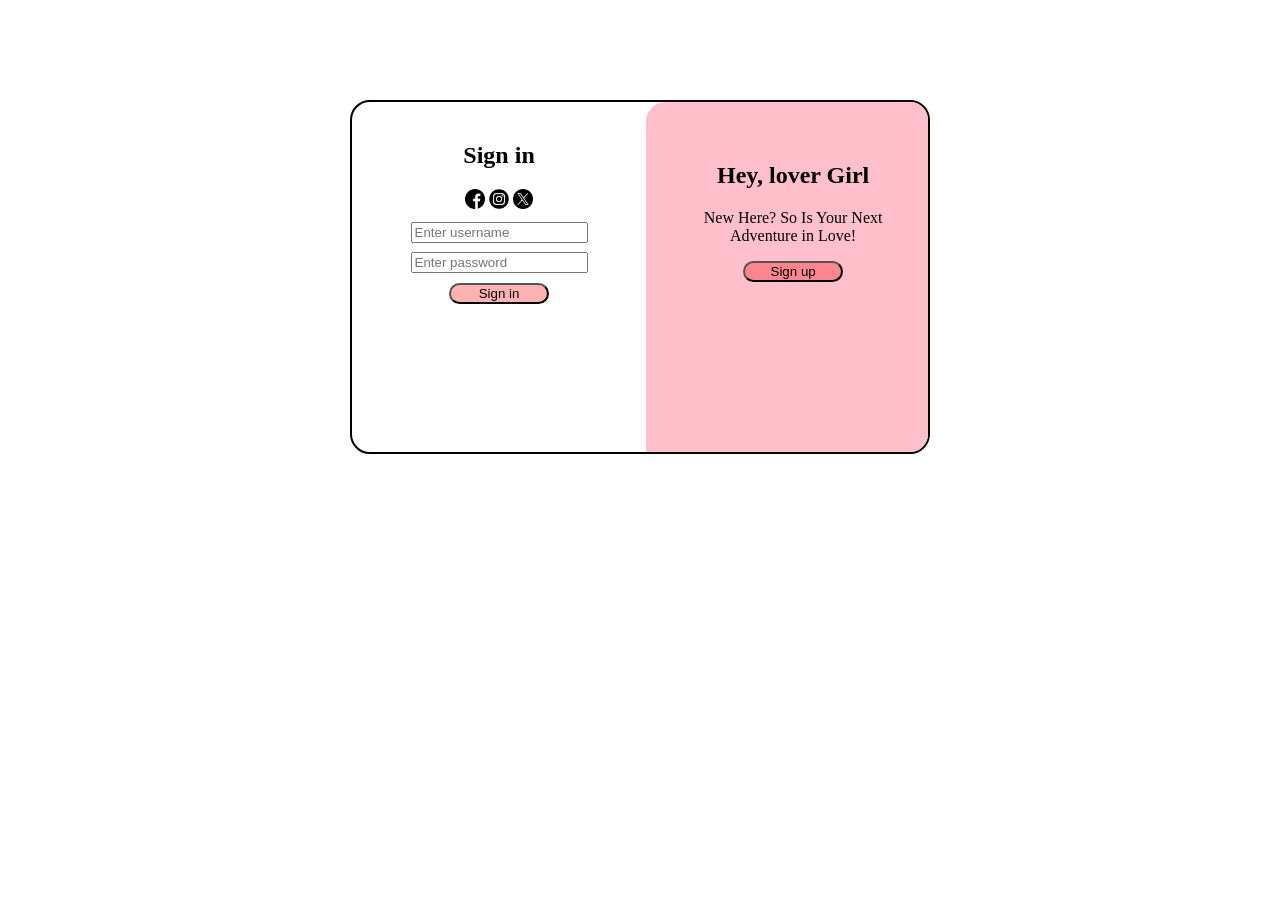
<file: index.html>
<!DOCTYPE html>
<html lang="en">
<head>
    <meta charset="UTF-8">
    <meta name="viewport" content="width=device-width, initial-scale=1.0">
    <title>Document</title>
    <link rel="stylesheet" href="CSS/style.css">
</head>
<body>

    <main>
        <div class="form-container">
        <section class="Signin"> 
            <h1>Sign in</h1>
            <div class="icon">
                <img src="images/facebook (1).png" alt="facebook">
                <img src="images/instagram.png" alt="instagram">
                <img src="images/twitter.png" alt="twitter">
            </div>
            <form action="" class="form_signin">
                <input type="text" name="Username" id="Username" placeholder="Enter username">
                <input type="password" name="password" id="password" placeholder="Enter password">
                <button>Sign in</button>
            </form>
        </section>
        <section class="Welcome">
            <div>
                <h2>Hey, lover Girl</h2>
                <p>New Here? So Is Your Next Adventure in Love!</p>
                <button>Sign up</button>
            </div>
        </section>
        <section class="return">
            <div>
                <h2>Hey, lover Girl</h2>
                <p>Your Next Chapter Starts With a Simple Hello.</p>
                <button>Sign In</button>
            </div>
        </section>
        <section class="Signup">
            <h1>Sign up</h1>
            <div class="icon">
                <img src="images/facebook (1).png" alt="facebook">
                <img src="images/instagram.png" alt="instagram">
                <img src="images/twitter.png" alt="twitter">
            </div>
            <form action="" class="form_signup">
                <input type="text" name="Name" id="Name" placeholder="Enter your name">
                <input type="text" name="Surname" id="Surname" placeholder="Enter your Surname">
                <input type="text" name="Username" id="Username" placeholder="Create username">
                <input type="number" name="phone" id="phone" placeholder="Enter your cell Number">
                <input type="email" name="Email" id="Email" placeholder="Enter your email">
                <input type="password" name="Create_password" id="Create_password" placeholder="Create Password">
                <input type="password" name="password" id="password" placeholder="Renter Password">

                <button>Sign Up</button>
            </form>
        </section>
    </div>
    </main>


      <script src="JS/script.js"></script>
</body>
</html>
</file>
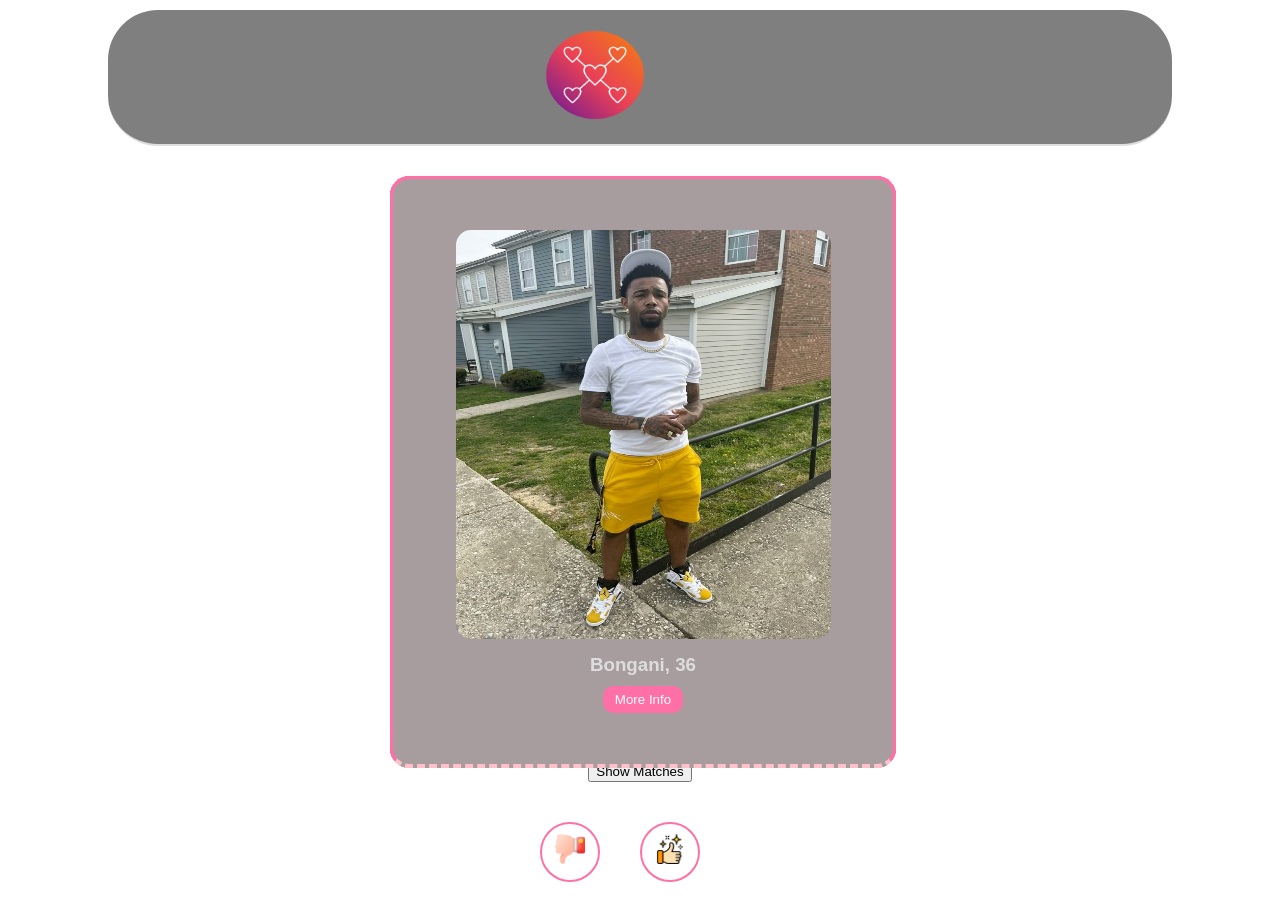
<file: find.html>
<!DOCTYPE html>
<html lang="en">
<head>
  <meta charset="UTF-8" />
  <meta name="viewport" content="width=device-width, initial-scale=1.0" />
  <title>Swipe Dating Site</title>
  <link rel="stylesheet" href="CSS/find.css">
</head>
<body>
  <!-- <div class="instructions">
    <p><strong>PC:</strong> Click and drag left or right to swipe</p>
    <p><strong>Phone:</strong> Slide left (not interested) or right (interested)</p>
    <p>Or use the arrows below to choose</p>
  </div> -->
  <video autoplay muted loop id="myVideo">
    <source src="video/3129595-uhd_3840_2160_30fps.mp4" type="video/mp4">
    Your browser does not support HTML5 video.
  </video>
  
  <nav class="content">
      <div class="links">
          <!-- <a href="home.html"><img src="images/house.png" alt="Home"></a> -->
          <!-- <a href="">About</a> -->
          <!-- <a href="">Review</a> -->
      </div>
      <div class="logo">
          <a href="home.html"><img src="images/share_10974523.png" alt=""></a>
      </div>
      <div class="links">
          <a href=""></a>
          <a href=""></a>
          <a href=""></a>
      </div>
  
    <!-- <button id="myBtn" onclick="myFunction()">Pause</button> -->
  </nav>

  <div class="container" id="cardContainer"></div>

  <aside id="profileDetails"></aside>

  <!-- Button to show matches -->
<button onclick="showMatches()">Show Matches</button>

<!-- Matches display section -->
<section id="matches" style="margin-top: 20px;"></section>


<!-- Chat Modal -->
<div id="chatModal" class="chat-modal">
  <div class="chat-box">
    <div class="chat-header">
      <span id="chatWith">Chat with ...</span>
      <button onclick="closeChat()">X</button>
    </div>
    <div id="chatMessages" class="chat-messages"></div>
    <div class="chat-input">
      <input type="text" id="chatInput" placeholder="Type a message..." />
      <button onclick="sendMessage()">Send</button>
    </div>
  </div>
</div>

  <div class="buttons">
    <button class="arrow-button" onclick="swipe('left')"><img src="images/dislike.png" alt="booo"></button>
    <button class="arrow-button" onclick="swipe('right')"><img src="images/thumbs-up.png" alt="wow"></button>
    <br>
  </div>
<br>

 <script src="JS/find.js"></script>
</body>
</html>
</file>
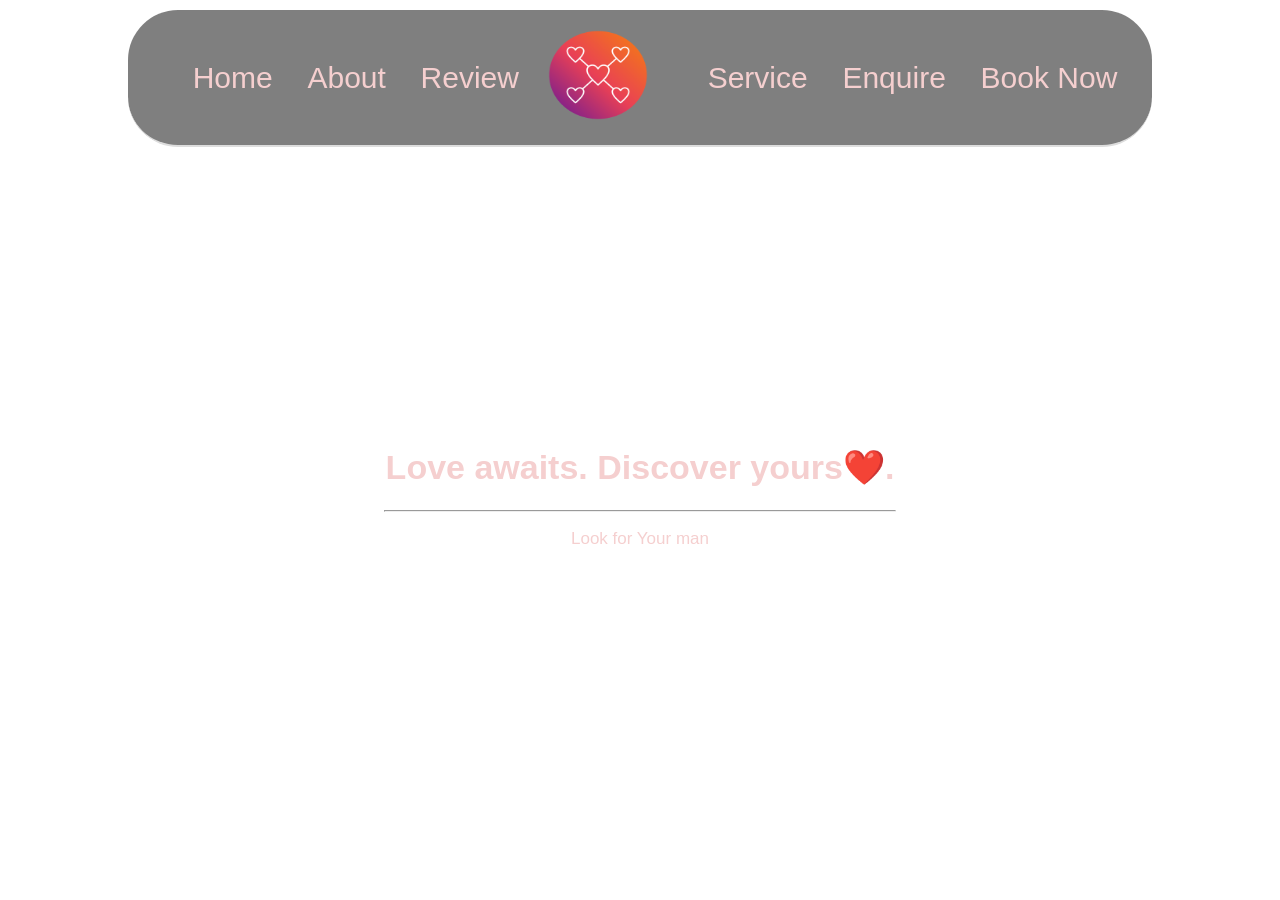
<file: home.html>
<!DOCTYPE html>
<html>
<head>
<meta name="viewport" content="width=device-width, initial-scale=1">
<link rel="stylesheet" href="CSS/home.css">
<title>Home</title>
</head>
<body>

<video autoplay muted loop id="myVideo">
  <source src="video/3129595-uhd_3840_2160_30fps.mp4" type="video/mp4">
  Your browser does not support HTML5 video.
</video>

<nav class="content">
    <div class="links">
        <a href="">Home</a>
        <a href="">About</a>
        <a href="">Review</a>
    </div>
    <div class="logo">
        <img src="images/share_10974523.png" alt="">
    </div>
    <div class="links">
        <a href="">Service</a>
        <a href="">Enquire</a>
        <a href="">Book Now</a>
    </div>

  <!-- <button id="myBtn" onclick="myFunction()">Pause</button> -->
</nav>

<main>
    <h1>Love awaits. Discover yours&#10084;&#65039;.</h1>
    <hr>
    <p>Look for Your man</p>
    <div class="bouncing-arrow">
        <img src="images/navigate-arrows-pointing-to-down.png" alt="">
    </div>

</main>
<br><br><br>

<article>

    <section class="card Darryl">
        <h2>Darryl, 29 – Software Developer, Johannesburg</h2>
        <img src="images/Darryl.jpg" alt="Darryl">
            <h3><b>Bio:</b></h3>
            <p>I'm a calm, thoughtful guy who enjoys deep conversations over coffee and late-night coding sessions. 4
                During weekends, you'll find me hiking in the Magaliesberg or binge-watching sci-fi shows. Looking for someone kind,
                 funny, and open-minded to explore life and good food with.</p>

                 <h3><b>Interests</b></h3> 
             <p>Tech, indie music, hiking, Marvel movies, sushi</p>  
             <h3><b>Looking for:</b></h3>
             <p>A meaningful connection and shared adventures</p>
    </section>
    <section class="card Sipho">
        <h2>Sipho, 34 – Fitness Trainer, Durban</h2>
        <img src="images/People/50d6a06bca3e036a434ce085af150771.jpg" alt="Sipho">
        <h3><b>Bio:</b></h3>
            <p>Energetic, ambitious, and always up for a challenge—whether it's a morning beach run or cooking a new meal.
                 I believe in healthy living, good vibes, and keeping it real. I’m here to meet someone fun, confident,
                  and driven—bonus points if you love dogs!</p>
                  <h3><b>Interests</b></h3>
            <p>Gym, cooking, beach walks, live music, motivational podcasts</p>
            <h3><b>Looking for:</b></h3>
            <p>A strong woman with a kind heart and a love for fitness</p>

    </section>

    
    <section class="card Thabo">
        <h2>Thabo, 26 – Photographer & Creative, Cape Town</h2>
        <img src="images/People/7322238001511b19018e4d889980b8aa.jpg" alt="Thabo">
        
            <h3><b>Bio:</b></h3>
            <p>A free spirit with a camera and a love for storytelling. 
                I live for golden-hour light, deep laughter, and spontaneous road trips. 
                If you're into art galleries, deep convos, and street food, we’ll probably get along just fine.</p>
            <h3><b>Interests</b></h3>
            <p>Photography, poetry, vintage fashion, travel</p>
            <h3><b>Looking for:</b></h3>
            <p>Someone creative, curious, and unafraid to be themselves</p>
       
    </section>

    <section class="card Mpho">
        <h2>Mpho, 31 – High School Teacher, Polokwane</h2>
        <img src="images/People/bc9c67823fc1a8b3c8032791a65ccb7c.jpg" alt="Mpho">
        
            <h3><b>Bio:</b></h3>
            <p>Down-to-earth and big on family values. I teach history by day and read novels or watch documentaries by night. I enjoy meaningful chats, Sunday braais, and helping the people around me grow. I’m here to find someone genuine, warm, and ready to build something real.</p>
            <h3><b>Interests</b></h3>
            <p>Reading, football, teaching, jazz music, community work</p>
            <h3><b>Looking for:</b></h3>
            <p>A sincere, intelligent woman who values loyalty and connection</p>
       
    </section>


</article>

    <section class="more">
        <h2>See more</h2>
        <a href="find.html"><img src="images/love.png" alt=""></a>
    </section>

<script src="JS/home.js"></script>

</body>
</html>
</file>
<file: CSS/style.css>
.icon img{
    width: 20px;
}

main{
    border: black 2px solid;
    border-radius: 20px;
    width: 36em;
    height: 350px;
    margin: 100px auto;
    display: grid;
    grid-template-columns: repeat(2,1fr);
    /* flex-wrap: nowrap; */
    /* justify-content: space-evenly; */
    align-items: center;
    position: relative;
    overflow: hidden;

}

.Signin,.Signup{
    text-align: center;

}
.Signin,.Welcome{
    display: none;
}

.form_signin{
    height: 100px;
    display: flex;
    flex-direction: column;
    justify-content: space-evenly;
    align-items: center;
}
.form_signup{
    height: 220px;
    display: flex;
    flex-direction: column;
    justify-content: space-evenly;
    align-items: center;
}
.Welcome div{
    text-align: center;
    padding: 20px;
}

.Welcome,.return{
    background-color: pink;
    border-radius: 20px;
    text-align: center;
    height: 100%;
}


button{
    border-radius: 30px;
    width: 100px;
    background-color: rgba(255,0,0,0.3);
    transition: background-color 0.3s, transform 0.3s;

}
button:hover {
    background-color: rgba(255, 0, 0, 0.5);
    cursor: pointer;
    transform: scale(1.05);
}

.form-container {
    width: 200%; /* Twice the main width */
    height: 100%;
    display: flex;
    transition: transform 0.5s ease-in-out;
}

.Signin, .Signup, .Welcome, .return {
    width: 32%; /* Take up half the form-container */
    padding: 20px;
}
</file>
<file: CSS/find.css>
body {
    margin: 0;
    font-family: sans-serif;
    /* background: #fbeaff; */
    display: flex;
    flex-direction: column;
    align-items: center;
    height: 100vh;
    overflow: hidden;
  }

    /*video background*/
    #myVideo {
      position: fixed;
      right: 0;
      bottom: 0;
      min-width: 100%; 
      min-height: 100%;
      z-index: -1;
    }
  
    /* navbar */
    
    .content {
      background: rgba(0, 0, 0, 0.5);
      color: #f1f1f1;
      width: 80%;
      padding: 20px;
      margin: 10px auto;
      display: flex;
      flex-direction: row;
      flex-wrap: nowrap;
      justify-content: space-around;
      align-items: center;
      border-radius: 50px;
      border-bottom: #ddd 2px solid;
    }
    
    .links a{
      text-decoration: none;
      margin-left: 30px;
      font-size: 30px;
      color: rgb(245, 207, 207);
    }
  
    #myBtn {
      width: 200px;
      font-size: 18px;
      padding: 10px;
      border: none;
      background: #000;
      color: #fff;
      cursor: pointer;
    }
    
    #myBtn:hover {
      background: #ddd;
      color: black;
    }
  
    nav img{
      width: 100px;
      height: 90px;
    }

    /* change */
  .container {
    position: relative;
    width: 500px;
    height: 700px;
    margin-top: 20px;
  }
  .card {
    position: absolute;
    width: 100%;
    height: 100%;
    background: rgb(167, 156, 158);
    border-radius: 20px;
    /* box-shadow: 0 10px 20px rgba(0,0,0,0.2); */
    border: #ff70a6 3px solid;
    border-bottom: pink 4px dashed;
    display: flex;
    color: #ddd;
    flex-direction: column;
    align-items: center;
    justify-content: center;
    transition: transform 0.3s ease, opacity 0.3s ease;
  }
  .card img {
    width: 80%;
    border-radius: 15px;
    margin-bottom: 15px;
  }
  .card h3 {
    margin: 0;
  }
  .buttons {
    margin-top: 20px;
    display: flex;
    gap: 40px;
  }
  .arrow-button {
    background-color: white;
    border: 2px solid #ff70a6;
    color: #ff70a6;
    border-radius: 50%;
    width: 60px;
    height: 60px;
    font-size: 24px;
    cursor: pointer;
    transition: all 0.2s ease;
  }
  .arrow-button:hover {
    background-color: #ff70a6;
    color: white;
  }

  aside {
    position: fixed;
    right: -300px;
    top: 0;
    width: 300px;
    height: 100%;
    background: white;
    box-shadow: -2px 0 10px rgba(0,0,0,0.2);
    transition: right 0.3s ease;
    padding: 20px;
    overflow-y: auto;
    display: none;
  }
  aside.active {
    right: 0;
  }

  .info-button {
    margin-top: 10px;
    padding: 6px 12px;
    background-color: #ff70a6;
    color: white;
    border: none;
    border-radius: 10px;
    cursor: pointer;
  }

  .match-card {
    background: #f2f2f2;
    padding: 10px;
    border-radius: 10px;
    margin: 10px 0;
    display: flex;
    align-items: center;
    gap: 10px;
  }

  
  /* message */

  .chat-modal {
    display: none;
    position: fixed;
    top: 0; left: 0;
    width: 100%; height: 100%;
    background: rgba(0, 0, 0, 0.5);
    justify-content: center;
    align-items: center;
    z-index: 999;
  }
  
  .chat-box {
    background: white;
    width: 90%;
    max-width: 400px;
    height: 500px;
    border-radius: 10px;
    display: flex;
    flex-direction: column;
  }
  
  .chat-header {
    background: #444;
    color: white;
    padding: 10px;
    font-weight: bold;
    display: flex;
    justify-content: space-between;
    align-items: center;
    border-top-left-radius: 10px;
    border-top-right-radius: 10px;
  }
  
  .chat-messages {
    flex-grow: 1;
    padding: 10px;
    overflow-y: auto;
    background: #f9f9f9;
  }
  
  .chat-input {
    display: flex;
    border-top: 1px solid #ccc;
  }
  
  .chat-input input {
    flex: 1;
    padding: 10px;
    border: none;
  }
  
  .chat-input button {
    padding: 10px;
    background: #007bff;
    color: white;
    border: none;
  }
  
  .arrow-button img{
    width: 30px;
  }
</file>
<file: CSS/home.css>
* {
    box-sizing: border-box;
  }
  
  body {
    margin: 0;
    font-family: Arial;
    font-size: 17px;
  }
  
  /*video background*/
  #myVideo {
    position: fixed;
    right: 0;
    bottom: 0;
    min-width: 100%; 
    min-height: 100%;
    z-index: -1;
  }

  /* navbar */
  
  .content {
    background: rgba(0, 0, 0, 0.5);
    color: #f1f1f1;
    width: 80%;
    padding: 20px;
    margin: 10px auto;
    display: flex;
    flex-direction: row;
    flex-wrap: nowrap;
    justify-content: space-around;
    align-items: center;
    border-radius: 50px;
    border-bottom: #ddd 2px solid;
  }
  
  .links a{
    text-decoration: none;
    margin-left: 30px;
    font-size: 30px;
    color: rgb(245, 207, 207);
  }

  #myBtn {
    width: 200px;
    font-size: 18px;
    padding: 10px;
    border: none;
    background: #000;
    color: #fff;
    cursor: pointer;
  }
  
  #myBtn:hover {
    background: #ddd;
    color: black;
  }

  .logo img{
    width: 100px;
    height: 90px;
  }


 /* change */
  

  main{
    width: 80%;
    margin: auto;
    text-align: center;
    margin-top: 300px;
    color: rgb(245, 207, 207);
  }

  main hr{
    width: 50%;
  }

  .bouncing-arrow , .more img{
    margin-top: 30px;
    font-size: 2rem;
    text-align: center;
    animation: bounce 1s infinite;
    position: relative;
    display: inline-block;
  }
  
  @keyframes bounce {
    0%, 100% {
      transform: translateY(0);
    }
    50% {
      transform: translateY(-10px);
    }
  }

  .bouncing-arrow img , .more img{
    width: 100px;
    height: 90px;
    filter: invert(1);
    cursor: pointer;
  }


  .card{
    width: 25em;
    color: black;
    background-color: rgba(255, 228, 196,0.4);
    text-align: center;
    padding: 15px;
  }

  article{
    /* display: flex; */
    flex-wrap: nowrap;
    justify-content: space-around;

    margin: 100px 2px;
    display: none;
  }

  .card img{
    width: 150px;
    height: 150px;
  }

  .more{
    color: red;
    text-align: center;
    display: none;
  }
</file>
